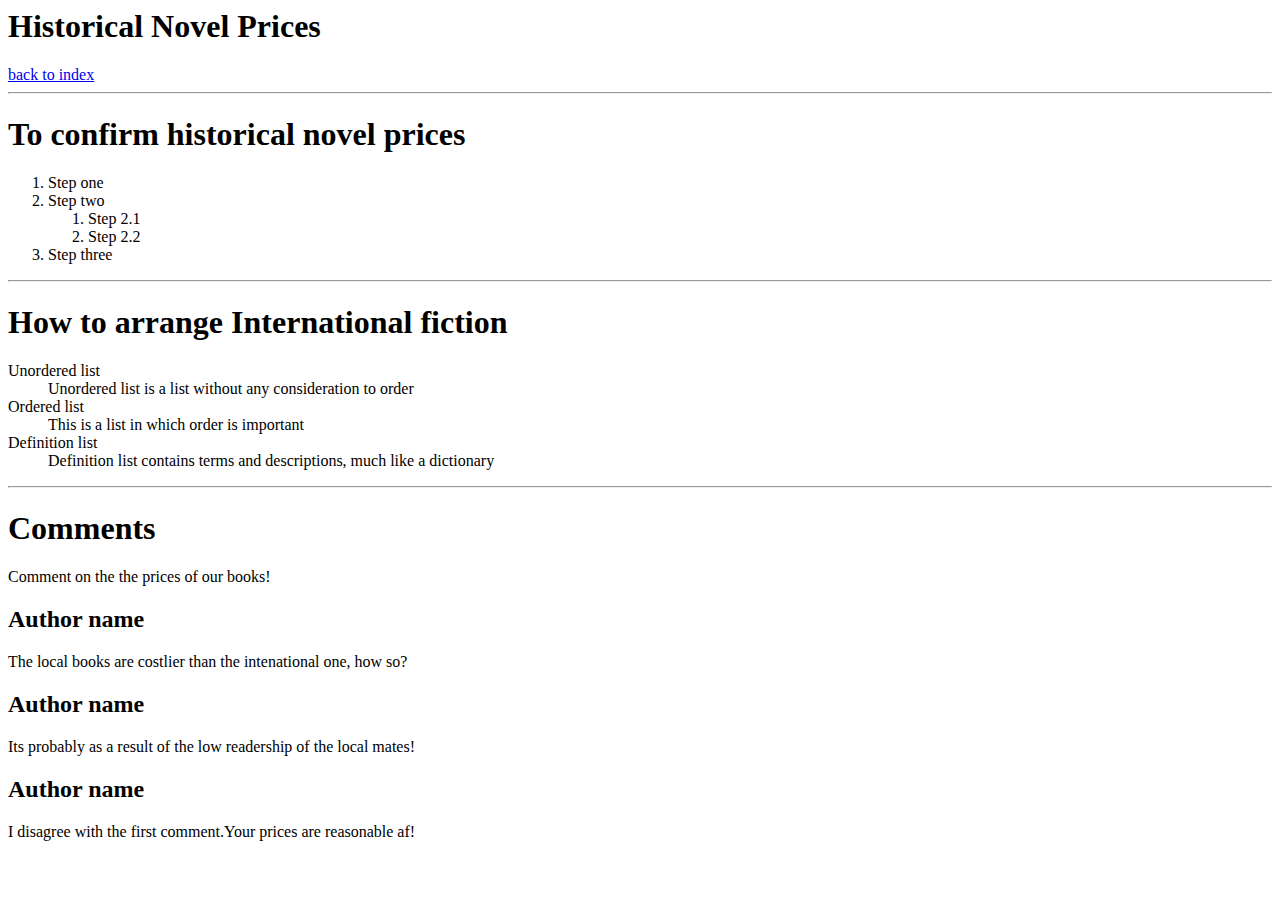
<file: Prices/Historical Novel Prices.html>
<html>
    <html lang="en">

    <head>
        <meta charset="UTF-8">
        <meta http-equiv="X-UA-Compatible" content="IE=edge">
        <meta name="viewport" content="width=device-width, initial-scale=1.0">
        <title>Document</title>
    </head>

    <body>
        <h1>Historical Novel Prices</h1>  
        <a href="../Index.html">back to index</a>

        <hr>

    <h1>To confirm historical novel prices</h1>
    <ol>
        <li>Step one</li>
        <li>Step two
            <ol>
                <li>Step 2.1</li>
                <li> Step 2.2</li>
            </ol>
        </li>
        <li>Step three</li>
    </ol>
    
        <hr>
    
    <h1>How to arrange International fiction</h1>
    <dl>
        <dt>Unordered list</dt>
        <dd>Unordered list is a list without any consideration to order</dd>
        <dt>Ordered list</dt>
        <dd>This is a list in which order is important</dd>
        <dt>Definition list</dt>
        <dd>Definition list contains terms and descriptions, much like a dictionary</dd>
    </dl>
        <hr>  
        
        <h1>Comments</h1>
        <p>Comment on the the prices of our books!</p>
        
    <div id="commnts">

    </div class="single-comment">
        <h2>Author name</h2>
        <p>The local books are costlier than the intenational one, how so?</p>
    </div>

    <div class="single-comment">
         <h2>Author name</h2>
         <p>Its probably as a result of the low readership of the local mates!</p>
    </div>

    <div class="single-comment">
         <h2>Author name</h2>
         <p>I disagree with the first comment.Your prices are reasonable af!</p>
    </div>

</div>

    </body>

    </html>
</file>
